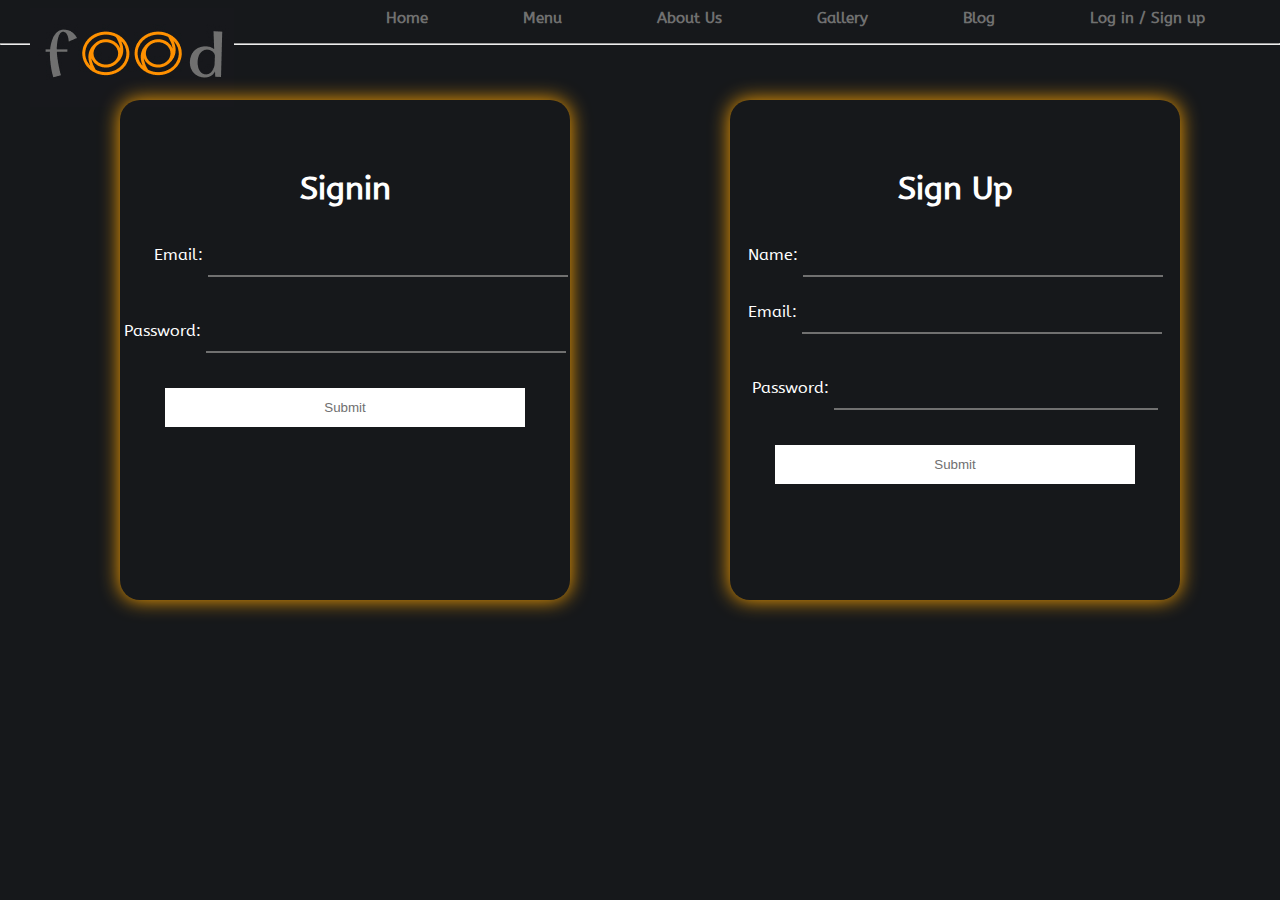
<file: index.html>
<html>
    <head>
        <title>Menu</title>
        <link rel="stylesheet" href="index.css">
        <meta name="viewport" content="width=device-width, initial-scale=1.0">
    </head>
    <body>
        <header>
            <nav>
                <div class="logo">
                    <img src="logo.jpeg">
                </div>
                       <div class="menu">
                            <a href="">Home</a>
                            <a href="">Menu</a>
                            <a href="">About Us</a>
                            <a href="">Gallery</a>
                            <a href="">Blog</a>
                            <a href="">Log in / Sign up</a>
                            
            </nav>
            <hr style=color:white;>
        </header>
        <section id="box-flex">
       <div id="box-1">
        <div id="form-signin">
            <h1 style="margin-top: 70px;">Signin</h1>
            
            <form action="index.html" id="r">
                <label >&emsp;&emsp;Email:</label>
                
            <input type="email" name="Email" value="" ><br><br>
            <label >Password:</label>
            
            <input type="password" name="password" value="" ><br>
            <br>
            <input type="submit" name="" >
        
            </form>
            </div>
       </div>
       <div id="box-2">
        <div id="form-signin">
            <h1 style="margin-top: 70px;">Sign Up</h1>
            
            <form action="index.html" id="r">
                <label>Name:</label>
                <input type="name" name="your-name" value="">
                <label >Email:</label>
                
            <input type="email" name="Email" value="" ><br><br>
            <label >Password:</label>
            
            <input type="password" name="password" value="" id="input-password"><br>
            <br>
            <input type="submit" name="" >
        
            </form>
            </div>
       </div>
      
      
    </section>
    </body>
   
</html>
</file>
<file: index.css>
body{
    background-color: #16181B;
    font-family: ABeeZee;
    margin:0;
    padding:0;
    box-sizing: border-box;
}

header{
    width:100%;
    padding-bottom: 100px;

}

.logo{
padding-top:80px;
padding-left:30px;
}

.menu a{
color:#707070;
text-decoration:none; 
padding:10px 40px;
margin:5px;
font-size:15px;
font-weight:bold;
}   

.menu{
margin-right:30px;
}  
nav{ 

width:100%;
height:35px;
display:flex;
justify-content:space-between;
align-items:center;

}
.menu a:hover{
        background: #FF9100;
        box-shadow: inset 0 0 0 0 #707070;
        transition: 0.4;
}
#variety-header
{
    height:30px;
    width:100%;
    background-color: #707070;
    color:#FF9100;
}

.variety-content
{
    margin-left: 300px;
}
select
{
    border-radius: none;
    background-color: #707070;
}
@font-face {
    font-family:ABeeZee;
    src: url(f.ttf);
 }
 #box-1
 {
    
    position:absolute;
    height:500px;
    width:450px;
    box-shadow:0 0 20px orange;
    left:120px;
    top:100px;
    text-align:center;
    color:white;
    border-radius: 20px;
 }
 #box-1:hover
 {
    box-shadow:0 0 20px green;
 }
 #box-flex
 {
   display: flex;
 }
 #box-2
 {
     position:absolute;
      height:500px;
      width:450px;
      box-shadow:0 0 20px orange;
      right:100px;
      top:100px;
      text-align:center;
      color:white;
      border-radius: 20px;
 }
 #box-2:hover
 {
    box-shadow:0 0 20px green;
 }

input{
    width: 80%;
    padding: 12px 20px;
    margin: 8px 0;
    background-color: #16181B;
    border: none;
    border-bottom: 2px solid #707070;
  }
  #input-password
  {
      width:72%;
  }
  input[type=submit]
  {
     
    border: none;
    background-color:white;
    color:#707070;

  }
  /* #ball
  {
      height:100px;
      width:100px;
      border-radius: 50%;
      background-color: #707070;
      top:270px;
      right:625px;
      position: absolute;
      color:white;
      text-align: center;
      
  }
 
  #ball:hover
  {
      top:240px;
      transition: 1s;

  } */
    @media screen and (max-width: 370px)
  {
   
    #box-1
    {
       left:5px;
       height: 400px;
       width:350px;
    }
    #box-2
    {
      top:700px;
      left: 5px;
      height: 400px;
       width:350px;
    }
    
    
  }
</file>
